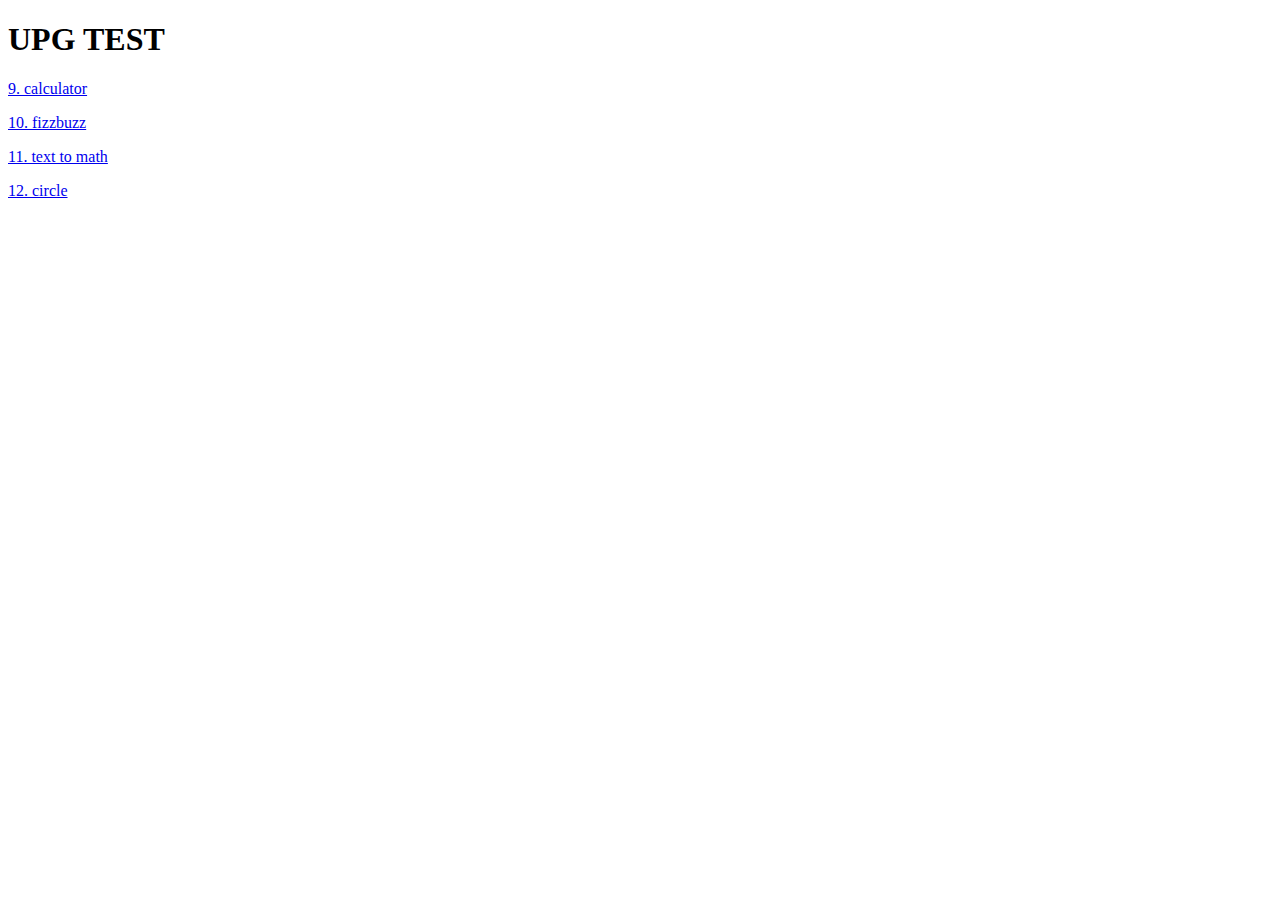
<file: index.html>
<!DOCTYPE html>
<html lang="en">
    <head>
        <meta http-equiv="Content-Type" content="text/html; charset=UTF-8" />
        <title>UPG TEST</title>
    </head>

    <body>
      <h1>UPG TEST</h1>

      <p><a href="./calculator/">9. calculator</a></p>
      <p><a href="./fizzbuzz/">10. fizzbuzz</a></p>
      <p><a href="./texttomath/">11. text to math</a></p>
      <p><a href="./circle/">12. circle</a></p>
    </body>
</html>
</file>
